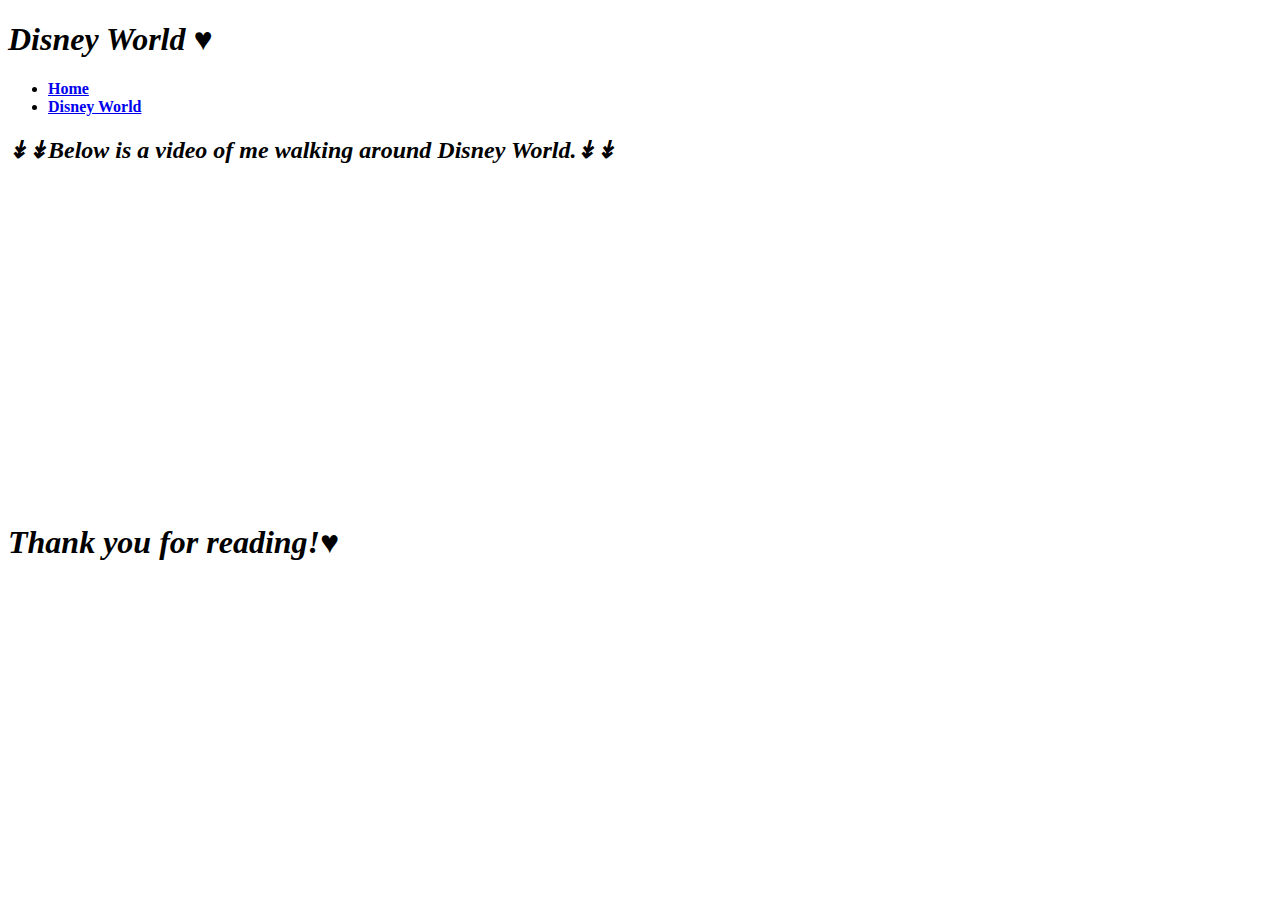
<file: page2.html>
<!DOCTYPE html>
<html>
    
    <head>
        <meta charset="utf-8">
        <title>Welcome to Charline's Page</title>
        <link rel="stylesheet" type="main.css" href="main.css" />
    </head>
    <body>
      <div id="container">	
<header><h1><i><b>Disney World &hearts;</b></i></h1></header>
<ul><nav id="navigation">
	<li><a href="index.html" target="_blank"><b>Home</b></a></li>
	<li><a href="page2.html"><b>Disney World</b></a></li>
	</nav></ul>
          <h2 id="video"><i>&#8609;&#8609;Below is a video of me walking around Disney World.&#8609;&#8609;</i></h2>
          <section>
<iframe width="560" height="315" src="https://www.youtube.com/embed/hCz81fY9gbI" frameborder="0" allow="accelerometer; autoplay; encrypted-media; gyroscope; picture-in-picture" allowfullscreen></iframe>
          </section>
          
          
          
    <footer id="footer"><b><i><h1>Thank you for reading!&hearts;</h1></i></b></footer>
	</div>  
      
    </body>
</html>
</file>
<file: main.css>
body {
background-image: linear-gradient(to bottom right, #FDF0F6,#F0FAFD );
font-family: 'Sawarabi Mincho', sans-serif;

background-repeat: no-repeat;
width:auto;
height:auto;
}

#container{
   width:1020px;
    margin: 0 auto; 
}

header{
	background-color: #E6BBCD;
	width:1000px;
	height:50px;
    text-align: center;
    text-decoration:underline;
    color: #365967;
}

#navigation{
  list-style-type:none;
  margin: 0;
  padding: 0;
overflow: hidden; 
  background-image: linear-gradient(to bottom right, #FBDFEB,#A06A92 );
width:1000px;
height: 50px;
}

li {
  float:left;
}

li a {
  display: block;
  color:#365967;
  text-align: center;
  padding:20px 20px;
  text-decoration:none;
}

li a:hover {
  background-color: #6A4365;
}

#life{
    width:326px;
    height:700px;
    background-color: #E0F6FF;
    float:left;
        margin-right:4px;
}
#young{
   padding-top:5px;
    padding-right:10px;
    padding-left:10px;
}
#babyme {
   float:left;    
}
#quinceanera{
    width:326px;
    height:700px;
    background-color: #6CB2CE;
    float:left;
    margin-left: 8px;
    margin-right:8px;
}
#quince{
   padding-top:5px;
    padding-right:10px;
    padding-left:10px;
}
#quinceme {
   float:left;    
}
#collection{
    width:326px;
    height:700px;
    background-color: #E0F6FF;
    float:left;
    margin-right:8px;
}
#dolls{
  padding-top:5px;
    padding-right:10px;
    padding-left:10px;
    
}
footer{
	background-color:#E6BBCD;
	width:1000px;
	height:50px;
    text-align: center;
    text-decoration:underline;
    color: #365967;
    clear:both;
}

#bar {
   width:50px;
height: 50px;
    
    
}
</file>
